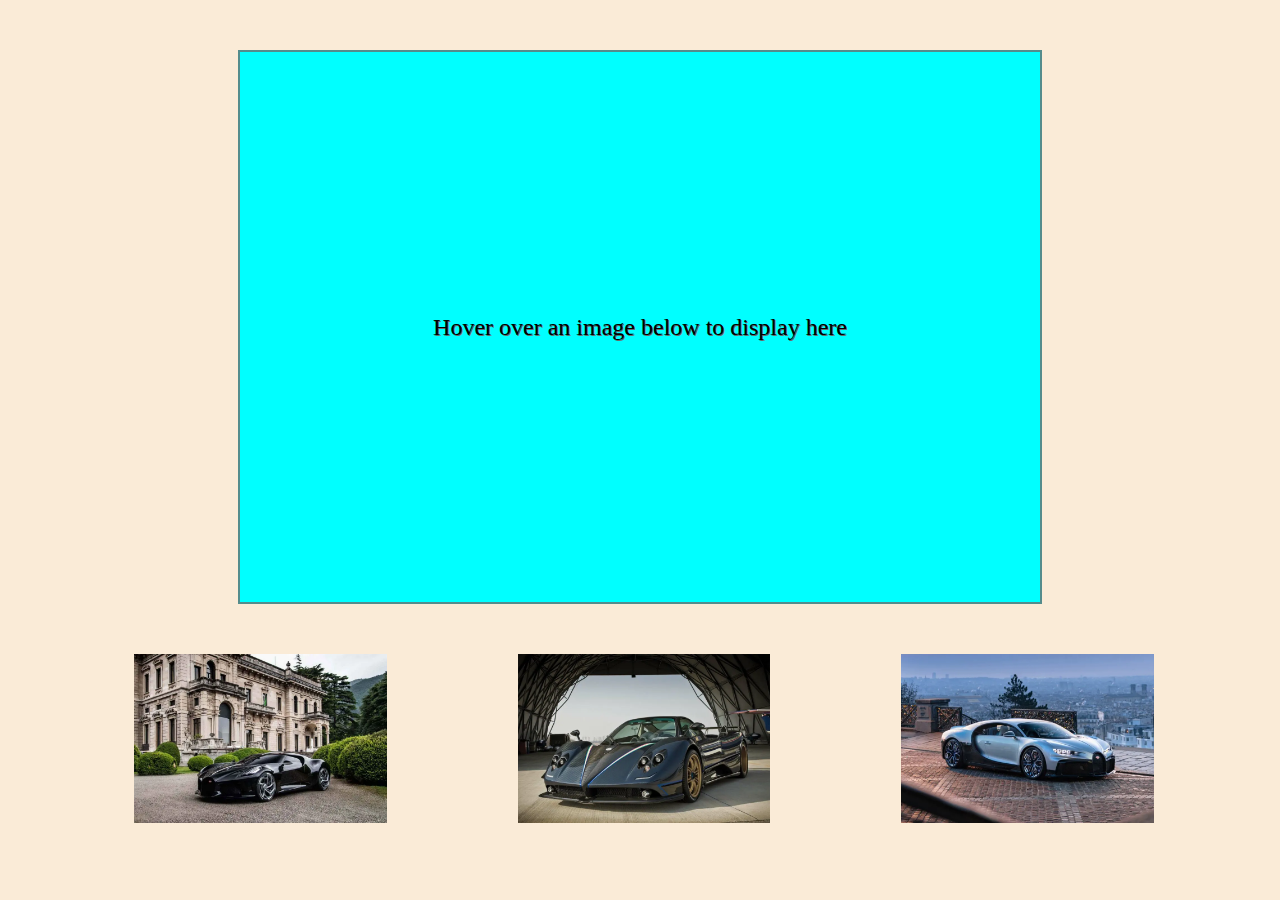
<file: index.html>
<!DOCTYPE html>
<html lang="en">
<head>
    <meta charset="UTF-8">
    <meta name="viewport" content="width=device-width, initial-scale=1.0">
    <title>JavaScr</title>
    <link href="style.css" rel="stylesheet" type="text/css"/>
    <script src = "project.js"></script>
</head>
<body>
    <div id = "image"> Hover over an image below to display here</div>
    <img class = "preview" src = "most-expensive-cars-2023-bugatti-la-voiture-noire-luxe-digital-900x600.jpg.webp" alt="bugatti" onmouseover="upDate(this)" onmouseout="undo()">
    <img class = "preview" src = "most-expensive-cars-2023-pagani-zonda-luxe-digital-900x600.jpg.webp" alt="pagani" onmouseover="upDate(this)" onmouseout="undo()" >
    <img class = "preview" src = "most-expensive-cars-bugatti-chiron-profilee-luxe-digital-900x600.jpg.webp" alt="bugatti chiron" onmouseover="upDate(this)" onmouseout="undo()">
    
</body>
</html>
</file>
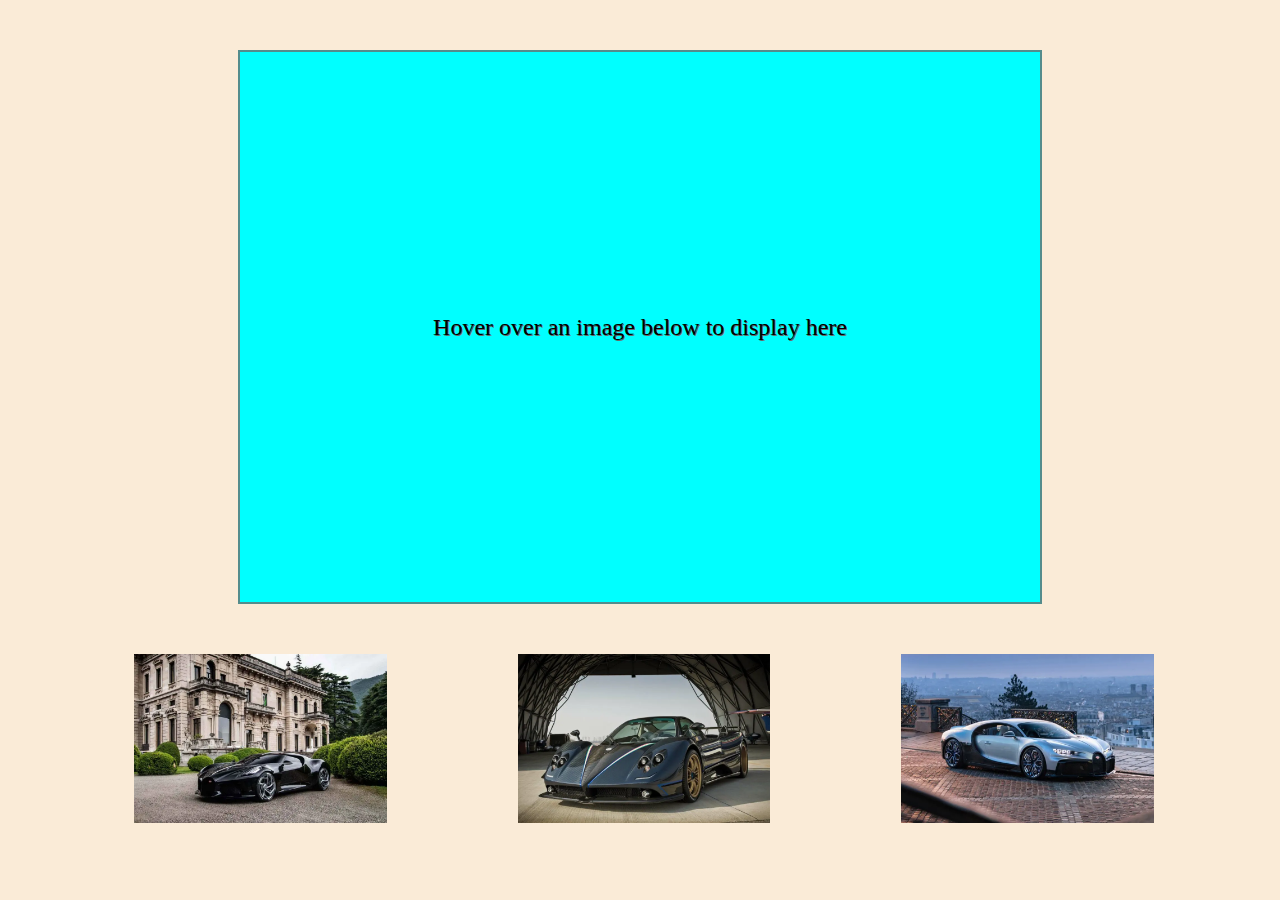
<file: java.html>
<!DOCTYPE html>
<html lang="en">
<head>
    <meta charset="UTF-8">
    <meta name="viewport" content="width=device-width, initial-scale=1.0">
    <title>JavaScr</title>
    <link href="style.css" rel="stylesheet" type="text/css"/>
    <script src = "project.js"></script>
</head>
<body>
    <div id = "image"> Hover over an image below to display here</div>
    <img class = "preview" src = "most-expensive-cars-2023-bugatti-la-voiture-noire-luxe-digital-900x600.jpg.webp" alt="bugatti" onmouseover="upDate(this)" onmouseout="undo()">
    <img class = "preview" src = "most-expensive-cars-2023-pagani-zonda-luxe-digital-900x600.jpg.webp" alt="pagani" onmouseover="upDate(this)" onmouseout="undo()" >
    <img class = "preview" src = "most-expensive-cars-bugatti-chiron-profilee-luxe-digital-900x600.jpg.webp" alt="bugatti chiron" onmouseover="upDate(this)" onmouseout="undo()">
    
</body>
</html>
</file>
<file: style.css>
#image{
   width: 800px;
   height: 550px;
   background-color: aqua;
   padding: 0;
   border: 2px solid rgb(84, 140, 140);
   margin: 50px auto;
   text-shadow: 1px 1px dimgray;
   font-size: 150%;
   text-align: center;
   display: flex;
   align-items: center;
   justify-content: center;
   background-size: cover;
}
.preview{
   
    max-width: 20%;
    margin-left: 10%; 
    gap: 10px;  
}

body{
    background-color: antiquewhite;
}
.preview img{
    width: 30%;
    height: auto;
}
</file>
